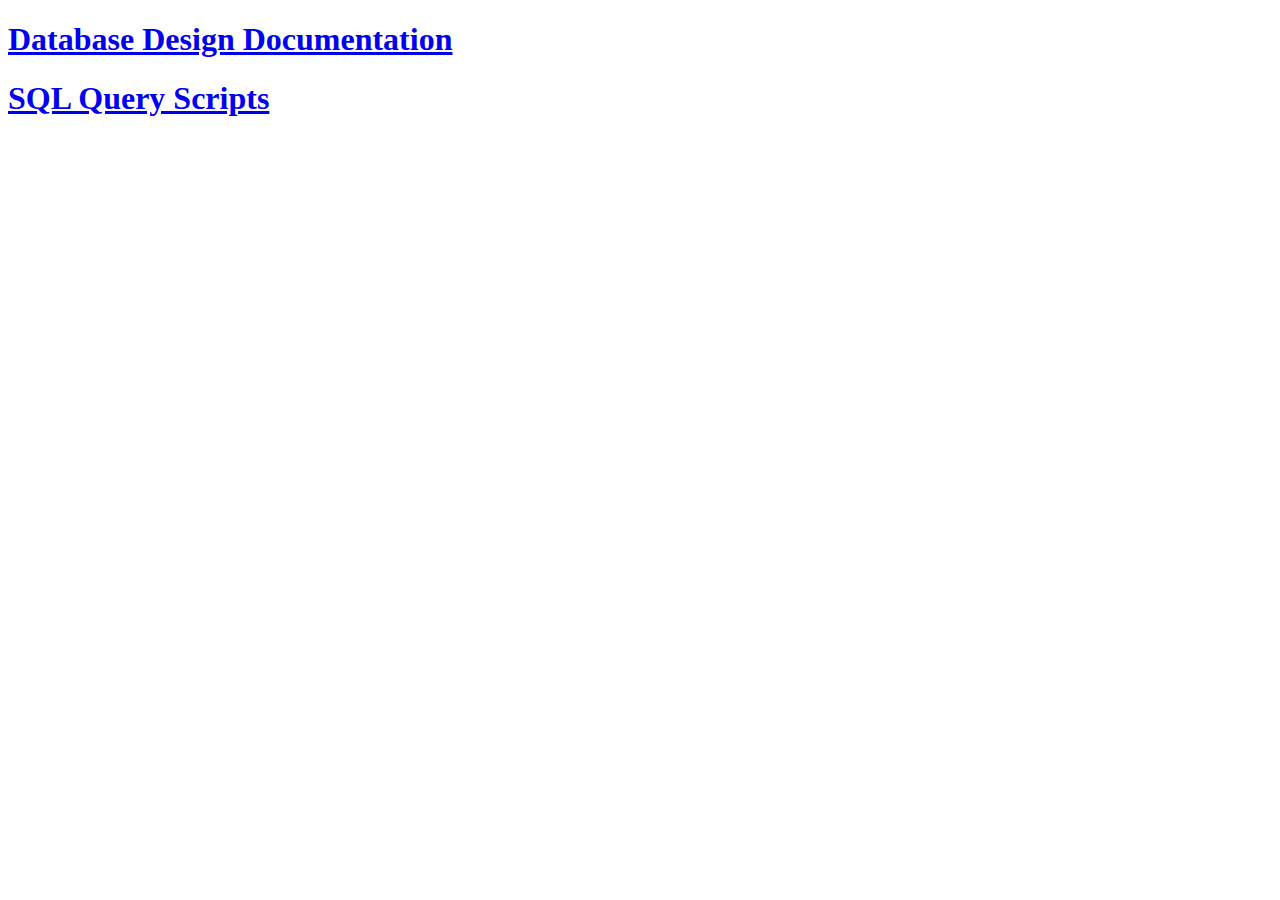
<file: db/index.html>
<!DOCTYPE html>
<html lang="en">
<head>
    <meta charset="UTF-8">
    <title>Database Design & SQL Query with Microsoft SQL Server </title>
    <!-- Google Analytics Tracking Code-->
    <script>
        (function(i,s,o,g,r,a,m){i['GoogleAnalyticsObject']=r;i[r]=i[r]||function(){
                    (i[r].q=i[r].q||[]).push(arguments)},i[r].l=1*new Date();a=s.createElement(o),
                m=s.getElementsByTagName(o)[0];a.async=1;a.src=g;m.parentNode.insertBefore(a,m)
        })(window,document,'script','//www.google-analytics.com/analytics.js','ga');

        ga('create', 'UA-50513709-2', 'auto');
        ga('send', 'pageview');

    </script>
</head>
<body>
    <h1><a href="project1.pdf">Database Design Documentation</a></h1>
    <h1><a href="project2.pdf">SQL Query Scripts</a></h1>
</body>
</html>
</file>
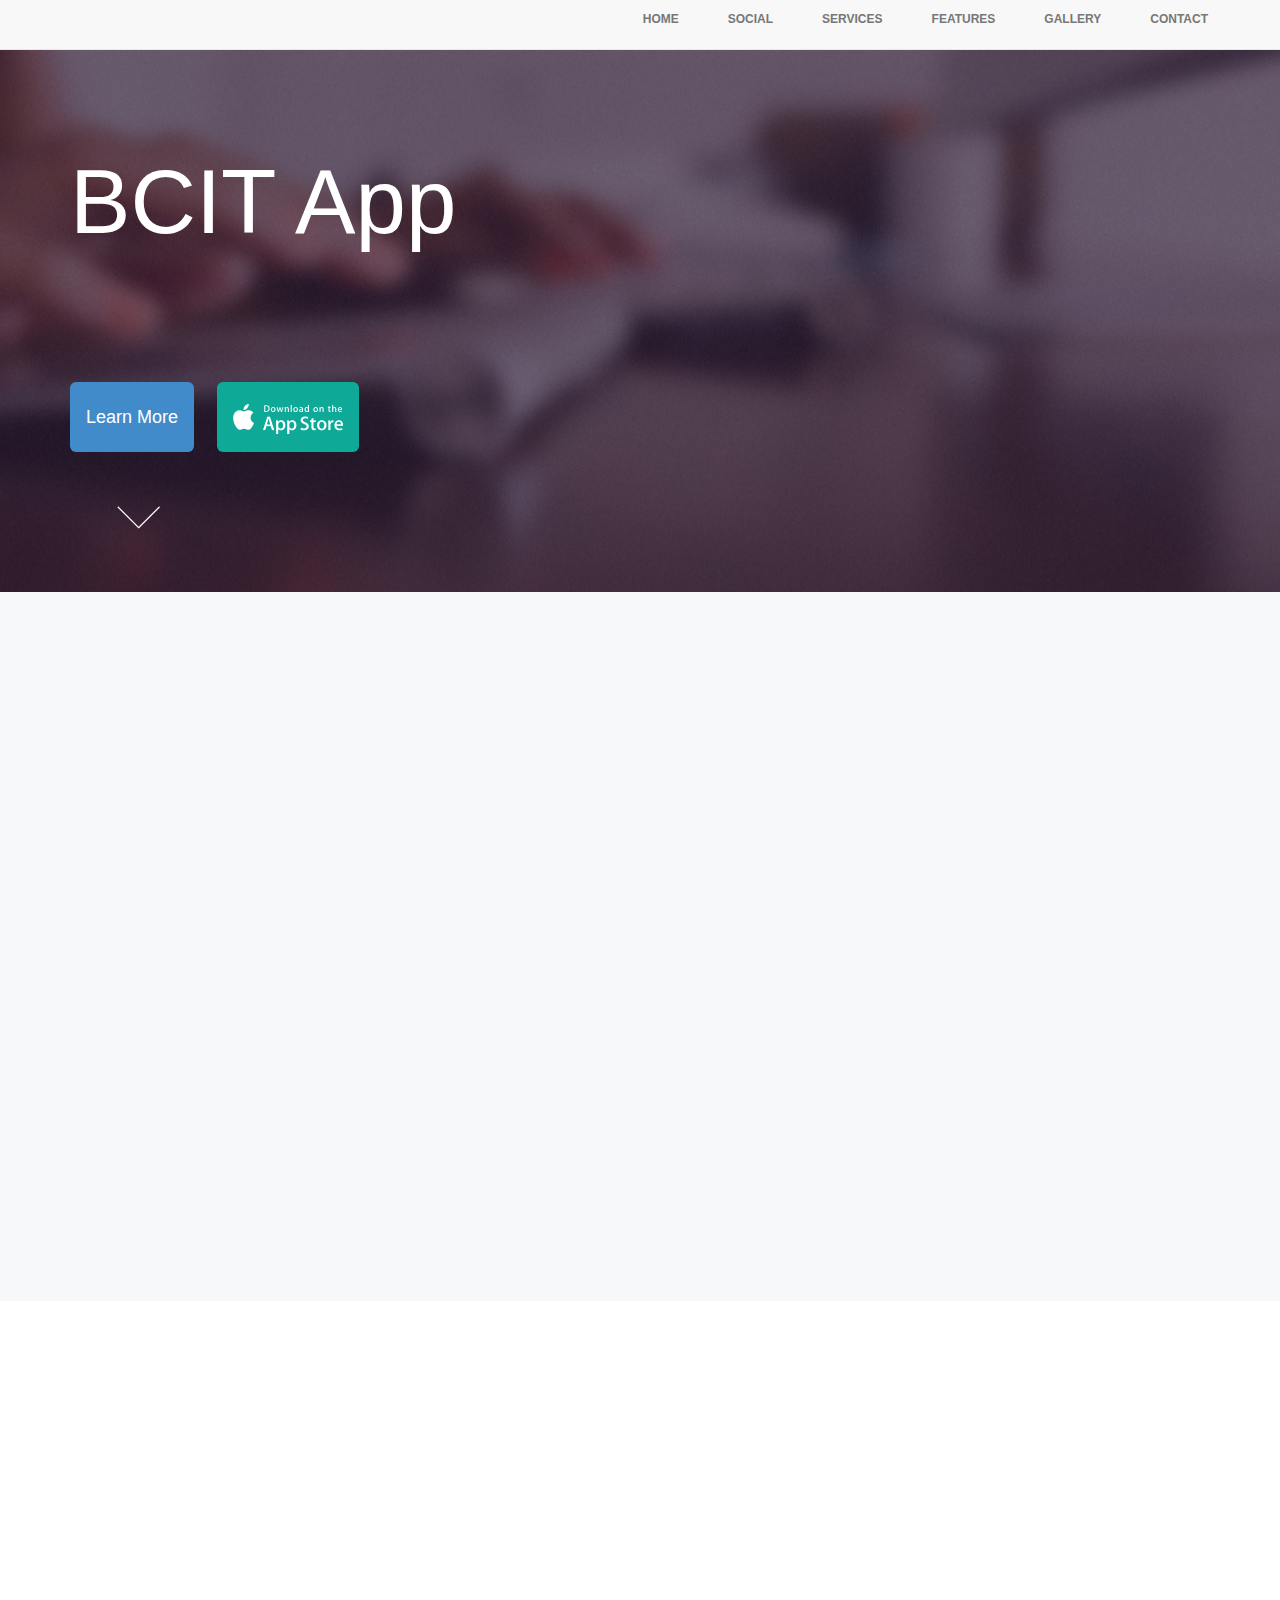
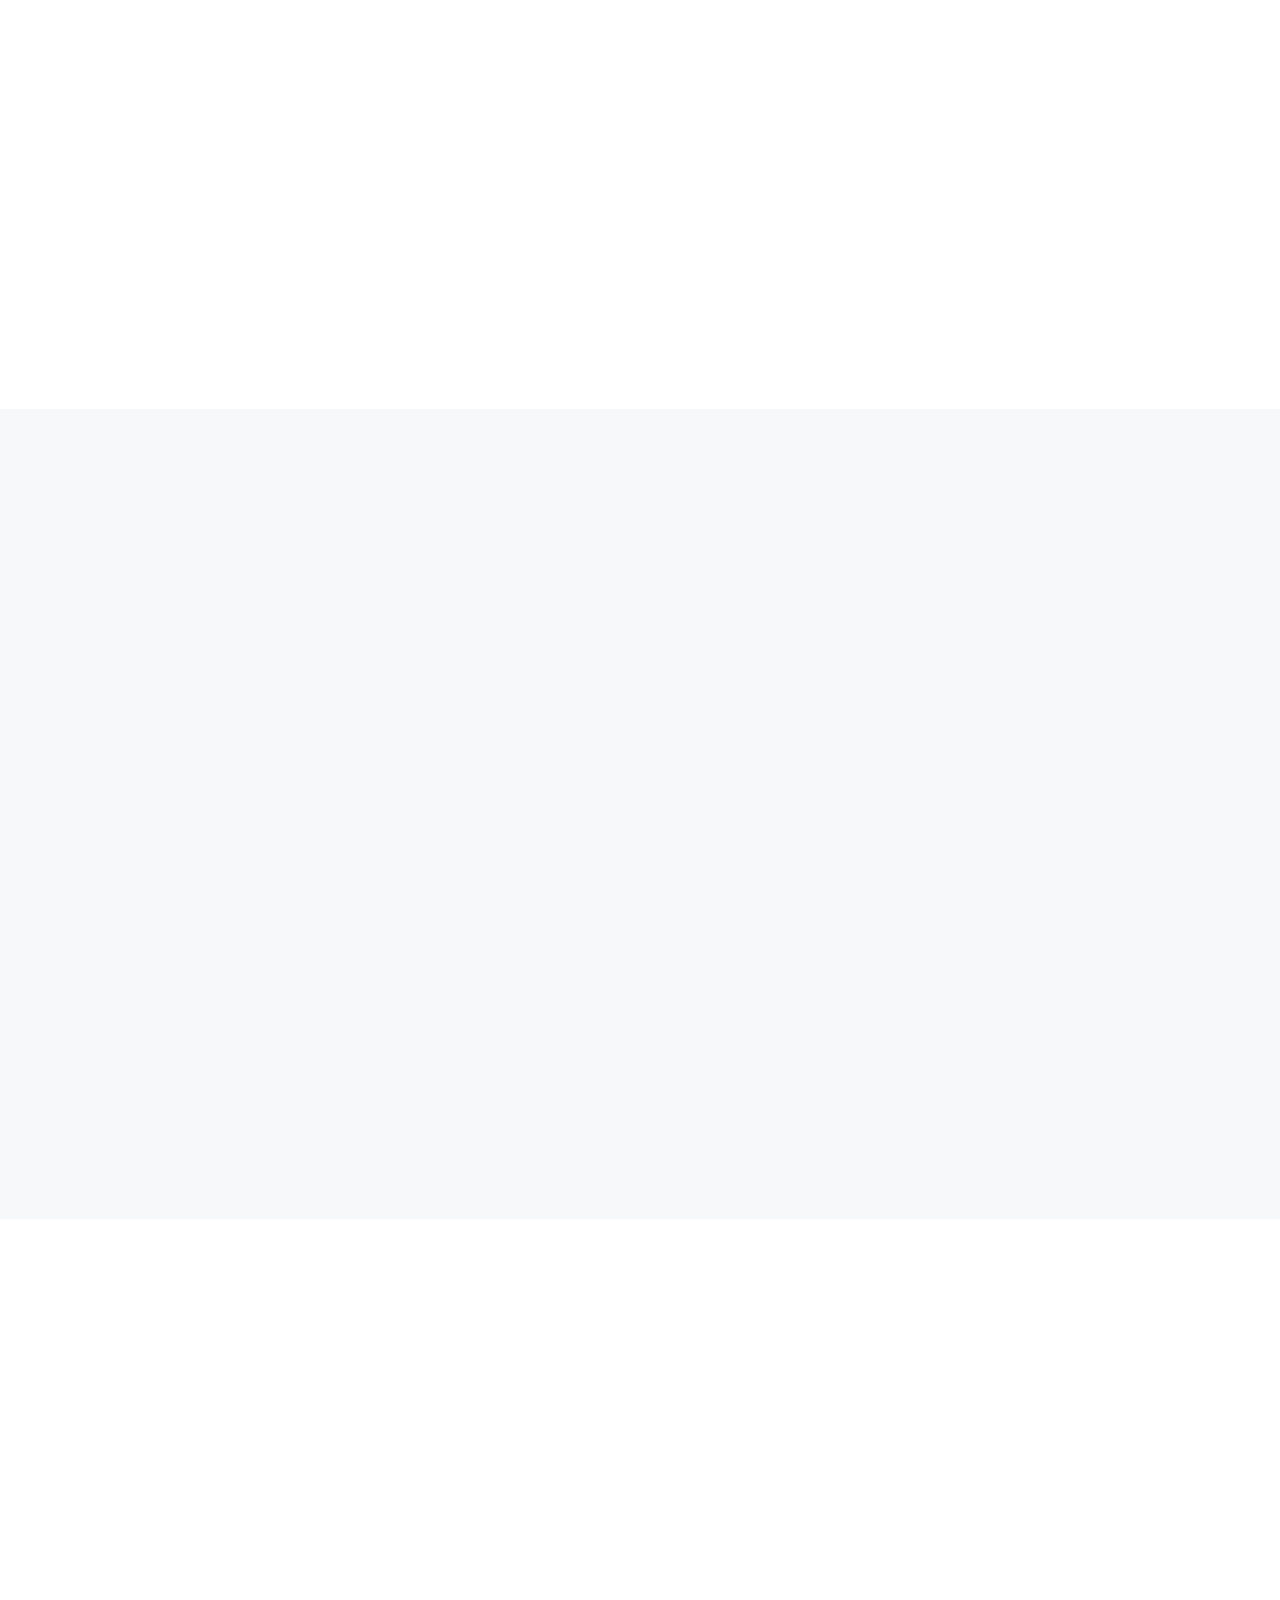
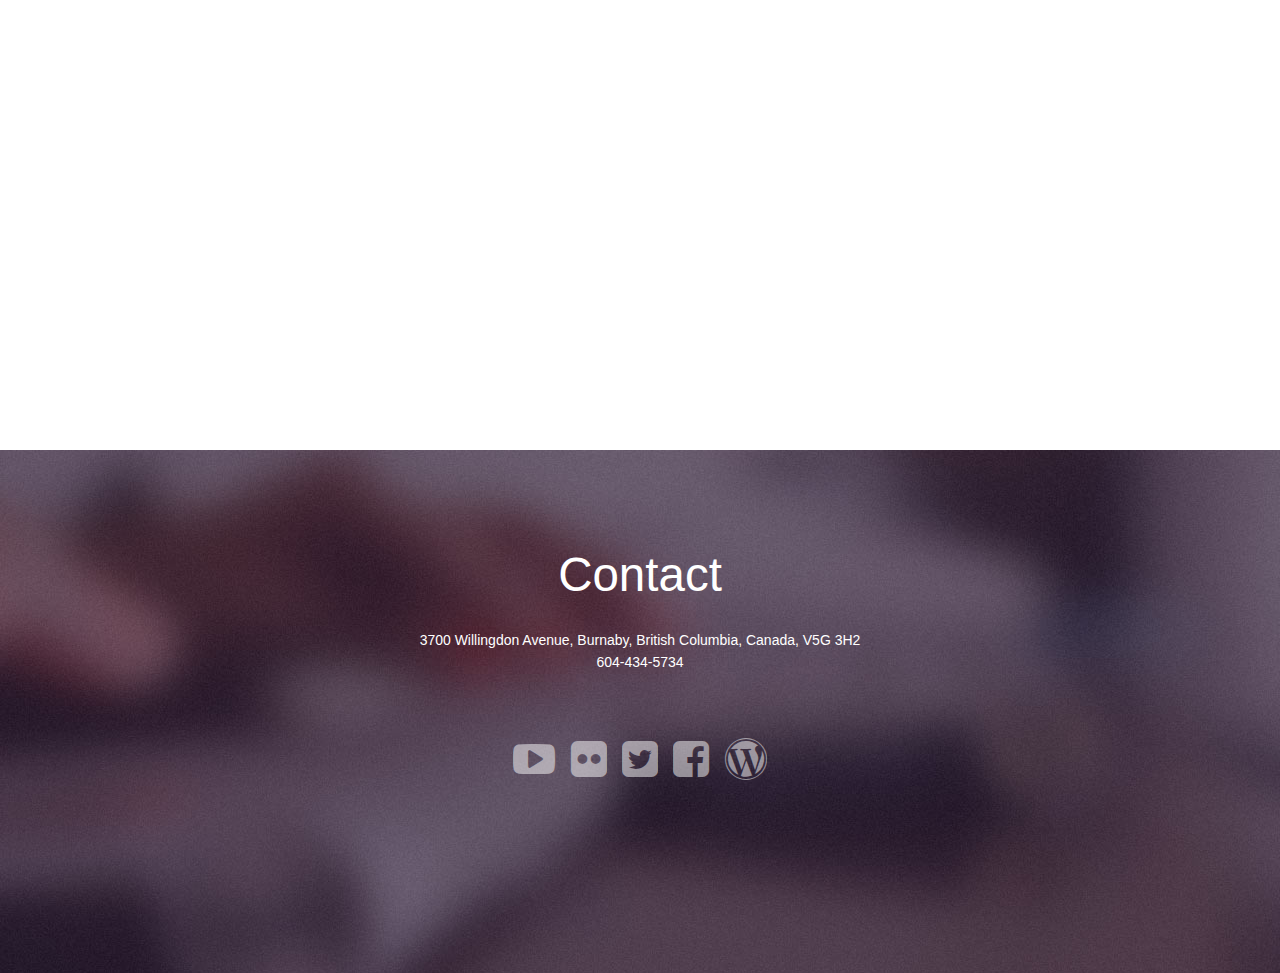
<file: landing/index.html>
<!DOCTYPE html>

<html>
<head>
    <meta http-equiv="Content-Type" content="text/html; charset=UTF-8">
    <title>BCIT App</title>

    <meta name="viewport" content="width=device-width, initial-scale=1, maximum-scale=1">

    <!-- CSS Files comes here -->

    <link href="css/bootstrap.css" rel="stylesheet" media="screen">
    <link href="css/animate.css" rel="stylesheet" media="screen">
    <link href="css/owl.carousel.css" rel="stylesheet" media="screen">
    <link href="css/owl.theme.css" rel="stylesheet" media="screen">
    <link href="css/nivo-lightbox.css" rel="stylesheet" media="screen">
    <link href="css/jquery.fs.boxer.css" rel="stylesheet" media="screen">
    <link href="css/default.css" rel="stylesheet" media="screen">
    <link href="css/style.css" rel="stylesheet" media="screen">
    <link href="css/color.css" rel="stylesheet" media="screen">
    <link href="css/responsive.css" rel="stylesheet" media="screen">
    <link href="font-awesome/css/font-awesome.min.css" rel="stylesheet" media="screen">

    <!-- Modernizer JS-->
    <script src="js/modernizr.custom.js"></script>

    <!-- Google Analytics Tracking Code-->
    <script>
        (function(i,s,o,g,r,a,m){i['GoogleAnalyticsObject']=r;i[r]=i[r]||function(){
                    (i[r].q=i[r].q||[]).push(arguments)},i[r].l=1*new Date();a=s.createElement(o),
                m=s.getElementsByTagName(o)[0];a.async=1;a.src=g;m.parentNode.insertBefore(a,m)
        })(window,document,'script','//www.google-analytics.com/analytics.js','ga');

        ga('create', 'UA-50513709-2', 'auto');
        ga('send', 'pageview');

    </script>

</head>

<body>

<nav class="navbar navbar-default navbar-fixed-top" role="navigation">
    <div class="container">
        <div class="collapse navbar-collapse">
            <ul class="nav navbar-nav navbar-right">
                <li><a href="#home">Home</a></li>
                <li><a href="#features_1">Social</a></li>
                <li><a href="#features_2">Services</a></li>
                <li><a href="#features_3">Features</a></li>
                <li><a href="#gallery">Gallery</a></li>
                <li><a href="#contact">Contact</a></li>
            </ul>
        </div>
    </div>
</nav>

<!--###############################-->
<!--HOME ##########################-->
<!--###############################-->

<section id="home">
    <div class="container">
        <div class="row">
            <div id="homescreen" class="col-sm-6 col-md-6 col-lg-6">
                <div id="logo" class="animated fadeInDown"><h1><a href="#home">BCIT App</a></h1></div>

                <div id="slogan" class="animated fadeInDown">
                    <p>
                        Thinking about studying at BCIT? Want to discover BCIT’s campus life and academic opportunities?
                        Download our free app for prospective students to build your career at BCIT.
                    </p>
                </div>
                <div class="baton">
                    <a href="#features_1" type="button" class="btn btn-primary btn-lg">Learn More</a>
                    <a href="https://itunes.apple.com/ca/app/bcit-intl/id909141994?mt=8"
                       class="btn btn-primary btn-lg bat-11">
                        <img src="img/btn-appstore.png" alt="apple app store">
                    </a>
                </div>
                <a href="#features_1" class="scrollto">
                    <p class="scrollto--arrow">
                        <img src="img/scroll_down.png" alt="scroll down arrow">
                    </p>
                </a>

            </div>

            <div class="col-sm-6 col-md-6  col-lg-6">
                <img src="img/homescreen.png" class="img-responsive animated fadeInUp" id="home_image" alt="img">

            </div>

            <div class="clearfix"></div>
        </div>
    </div>
</section>

<!--###############################-->
<!--Features 1 - Social ####################-->
<!--###############################-->

<section id="features_1">
    <div class="container">
        <div class="row">
            <div class="col-sm-6 col-md-6  col-lg-6">
                <img src="img/features1b.png" class="img-responsive image_back" id="features1a_image" alt="img">
                <img src="img/features1a.png" class="img-responsive image_front" id="features1b_image" alt="img">
            </div>

            <div class="col-sm-6 col-md-6 col-lg-6" id="features_1_content">
                <h2>Social</h2>

                <p>
                    Build your social network easily at BCIT.
                </p>

                <div class="feature">
                    <i class="fa fa-bullhorn fa-3x"></i>

                    <div>
                        <h4>BCIT Student Association</h4>

                        <p>
                            Controlled by students just like you and it offers the latest student news and services.
                        </p>
                    </div>
                </div>

                <div class="feature">
                    <i class="fa fa-anchor fa-3x"></i>

                    <div>
                        <h4>Contact</h4>

                        <p>
                            Find out the top ten social attractions and BICT contacts info in BCIT App.
                        </p>
                    </div>
                </div>
            </div>
        </div>
    </div>
</section>


<!--###############################-->
<!--Features 2 - Services ####################-->
<!--###############################-->

<section id="features_2">
    <div class="container">
        <div class="row">
            <div class="col-sm-6 col-md-6 col-lg-6" id="features_2_content">
                <h2>Services</h2>

                <p>
                    Making your experience at BCIT as stress-free as possible. BCIT App offers guidance about student
                    life, academic support, and recreation services.
                </p>

                <div class="feature">
                    <i class="fa fa-book fa-3x"></i>

                    <div>
                        <h4>Library</h4>

                        <p>
                            Info about the peer tutoring, writing center, library hours and catalogue at BCIT library.
                        </p>
                    </div>
                </div>

                <div class="feature">
                    <i class="fa fa-gamepad fa-3x"></i>

                    <div>
                        <h4>Recreation</h4>

                        <p>
                            Enhance your leisure time at BCIT and participate in club activities.
                        </p>
                    </div>
                </div>

            </div>
            <div class="col-sm-6 col-md-6  col-lg-6">
                <img src="img/features2b.png" class="img-responsive image_back" id="features2a_image" alt="img">
                <img src="img/features2a.png" class="img-responsive image_front" id="features2b_image" alt="img">
            </div>

        </div>

    </div>

</section>

<!--###############################-->
<!--Features 3 - App Features ####################-->
<!--###############################-->

<section id="features_3">
    <div class="container">
        <div class="row" id="features_3_intro">
            <div class="col-sm-6 col-sm-offset-3 col-md-6 col-md-offset-3 col-lg-6 col-lg-offset-3">
                <h2>App Features</h2>

                <p>
                    BCIT’s mobile app will be an ongoing project and additional features will be added to future
                    versions.
                </p>
            </div>
        </div>

        <div class="row">
            <div class="col-sm-4 col-md-4 ol-lg-4" id="features_3_content_left">

                <div class="feature">
                    <figure class="left"><i class="fa fa-male"></i></figure>
                    <h4>International</h4>

                    <p>
                        Specifically created for International Students at BCIT, containing links to BCIT web pages and
                        contact.
                    </p>
                </div>

                <div class="feature">
                    <figure class="left"><i class="fa fa-map-marker"></i></figure>
                    <h4>Maps</h4>

                    <p>
                        Easy to find your campus, lecture room, and transit details.
                    </p>
                </div>

            </div>

            <div class="col-sm-4 col-md-4 ol-lg-4" id="features_3_content_center">
                <img src="img/features3.png" class="img-responsive" id="features3_image" alt="img">
            </div>

            <div class="col-sm-4 col-md-4 ol-lg-4" id="features_3_content_right">

                <div class="feature">
                    <figure class="right"><i class="fa fa-heart"></i></figure>
                    <h4>Universal</h4>

                    <p>
                        A universal app and designed for all sizes of iPhone and iPad in a neat way and focusing only on
                        ease of content.
                    </p>
                </div>

                <div class="feature">
                    <figure class="right"><i class="fa fa-file-video-o"></i></figure>
                    <h4>Video</h4>

                    <p>
                        Include videos for campus overview, event clips, and training.
                    </p>
                </div>

            </div>

        </div>

    </div>
</section>

<!--###############################-->
<!--Gallery #######################-->
<!--###############################-->

<section id="gallery">
    <div class="container">
        <div class="row" id="gallery_intro">
            <div class="col-sm-6 col-sm-offset-3 col-md-6 col-md-offset-3 col-lg-6 col-lg-offset-3">
                <h2>Gallery</h2>

                <p>
                    A closer look at BCIT's iOS app
                </p>
            </div>
        </div>

        <div class="row" id="gallery_carousel">
            <div class="col-sm-12 col-md-12 col-lg-12">
                <div id="owl-gallery" class="owl-carousel">
                    <div class="item">
                        <a href="img/screen_shot/1.png"
                           data-lightbox-gallery="gallery1"
                           data-lightbox-hidpi="img/screen_shot/1.png">
                            <img src="img/screen_shot/1.png" class="img-responsive img-rounded" alt="img">
                        </a>
                    </div>
                    <div class="item">
                        <a href="img/screen_shot/2.png"
                           data-lightbox-gallery="gallery1"
                           data-lightbox-hidpi="img/screen_shot/2.png">
                            <img src="img/screen_shot/2.png" class="img-responsive img-rounded" alt="img">
                        </a>
                    </div>
                    <div class="item">
                        <a href="img/screen_shot/3.png"
                           data-lightbox-gallery="gallery1"
                           data-lightbox-hidpi="img/screen_shot/3.png">
                            <img src="img/screen_shot/3.png" class="img-responsive img-rounded" alt="img">
                        </a>
                    </div>
                    <div class="item">
                        <a href="img/screen_shot/4.png"
                           data-lightbox-gallery="gallery1"
                           data-lightbox-hidpi="img/screen_shot/4.png">
                            <img src="img/screen_shot/4.png" class="img-responsive img-rounded" alt="img">
                        </a>
                    </div>
                    <div class="item">
                        <a href="img/screen_shot/5.png"
                           data-lightbox-gallery="gallery1"
                           data-lightbox-hidpi="img/screen_shot/5.png">
                            <img src="img/screen_shot/5.png" class="img-responsive img-rounded" alt="img">
                        </a>
                    </div>
                    <div class="item">
                        <a href="img/screen_shot/6.png"
                           data-lightbox-gallery="gallery1"
                           data-lightbox-hidpi="img/screen_shot/6.png">
                            <img src="img/screen_shot/6.png" class="img-responsive img-rounded" alt="img">
                        </a>
                    </div>
                    <div class="item">
                        <a href="img/screen_shot/7.png"
                           data-lightbox-gallery="gallery1"
                           data-lightbox-hidpi="img/screen_shot/7.png">
                            <img src="img/screen_shot/7.png" class="img-responsive img-rounded" alt="img">
                        </a>
                    </div>
                    <div class="item">
                        <a href="img/screen_shot/8.png"
                           data-lightbox-gallery="gallery1"
                           data-lightbox-hidpi="img/screen_shot/8.png">
                            <img src="img/screen_shot/8.png" class="img-responsive img-rounded" alt="img">
                        </a>
                    </div>
                    <div class="item">
                        <a href="img/screen_shot/9.png"
                           data-lightbox-gallery="gallery1"
                           data-lightbox-hidpi="img/screen_shot/9.png">
                            <img src="img/screen_shot/9.png" class="img-responsive img-rounded" alt="img">
                        </a>
                    </div>
                    <div class="item">
                        <a href="img/screen_shot/10.png"
                           data-lightbox-gallery="gallery1"
                           data-lightbox-hidpi="img/screen_shot/10.png">
                            <img src="img/screen_shot/10.png" class="img-responsive img-rounded" alt="img">
                        </a>
                    </div>
                </div>
            </div>
        </div>

    </div>
</section>


<!--<section id="tuition">-->
    <!--<div class="container">-->


        <!--<div class="row">-->
            <!--<div class="col-sm-12 col-md-12 col-lg-12">-->
                <!--<div class="col_01" id="tuition_intro">-->
                    <!--<div class="row">-->
                        <!--<div class="col-sm-6 col-sm-offset-3 col-md-6 col-md-offset-3 col-lg-6 col-lg-offset-3">-->
                            <!--<h2>Tuition</h2>-->

                            <!--<p>-->
                                <!--Calculate your tuition mortgage before applying for BCIT-->
                            <!--</p>-->
                        <!--</div>-->
                    <!--</div>-->

                    <!--<div class="row" id="tuition_content">-->
                        <!--<form>-->
                            <!--<div class="col-xs-12 col-sm-6 col-lg-3 col-md-3">-->

                                <!--<label for="amount">Mortgage: </label>-->
                                <!--<span rel="tooltip" title="Tuition mortgage amount e.g. 20000">-->
                                <!--<input id="amount" type="text">-->
                                <!--</span>-->
                            <!--</div>-->

                            <!--<div class="col-xs-12 col-sm-6 col-lg-3 col-md-3">-->
                                <!--<label for="ir">Interest%: </label>-->
                                <!--<span rel="tooltip" title="Monthly interest rate(%) e.g. 3.1">-->
                                <!--<input id="ir" type="text">-->
                                <!--</span>-->
                            <!--</div>-->

                            <!--<div class="col-xs-12 col-sm-6 col-lg-3 col-md-3">-->

                                <!--<label for="term">LoanTerm: </label>-->
                                <!--<span rel="tooltip" title="Loan terms in years e.g. 20">-->
                                <!--<input id="term" type="text">-->
                                <!--</span>-->
                            <!--</div>-->

                            <!--<div class="col-xs-12 col-sm-6 col-lg-3 col-md-3">-->
                                <!--<label for="income">Income($): </label>-->
                                <!--<span rel="tooltip" title="Annual income e.g. 20000">-->
                                <!--<input id="income" type="text">-->
                                <!--</span>-->
                            <!--</div>-->


                            <!--<input id="btn_submit" type="button" value="Submit" class="btn btn-primary btn-lg">-->
                        <!--</form>-->
                    <!--</div>-->

                <!--</div>-->
                <!--&lt;!&ndash; end col_01 &ndash;&gt;-->
                <!--<div class="col_02" id="tuition_chart">-->
                    <!--<br/>-->
                    <!--<canvas id="canvas_01" width="260" height="260">-->
                        <!--Your browser does not support HTML5 Canvas-->
                    <!--</canvas>-->
                    <!--<br/>-->

                    <!--<p id="monthPay" class="numberOutput"></p>-->

                    <!--<p id="monthRemain" class="numberOutput"></p>-->
                <!--</div>-->
                <!--&lt;!&ndash; end col_02 &ndash;&gt;-->
            <!--</div>-->
        <!--</div>-->

    <!--</div>-->
<!--</section>-->


<!--###############################-->
<!--Footer #########-->
<!--###############################-->

<section id="footer">
    <div class="container">
        <div class="row" id="contact">
            <div class="col-sm-10 col-sm-offset-1 col-md-10 col-md-offset-1 col-lg-10 col-lg-offset-1" id="share">
                <h2>Contact</h2>

                <p>
                    3700 Willingdon Avenue, Burnaby, British Columbia, Canada, V5G 3H2
                </p>

                <p>
                    604-434-5734
                </p>

                <div id="social_icons">

                    <ul>
                        <li><a href="https://www.youtube.com/user/BCIT"><i class="fa-youtube-play fa-3x"></i></a></li>
                        <li><a href="http://www.flickr.com/photos/bcit/sets/"><i class="fa-flickr fa-3x"></i></a></li>
                        <li><a href="https://twitter.com/bcit"><i class="fa-twitter-square fa-3x"></i></a></li>
                        <li><a href="https://www.facebook.com/bcit.ca"><i class="fa-facebook-square fa-3x"></i></a></li>
                        <li><a href="http://commons.bcit.ca/update/life-at-bcit/"><i class="fa-wordpress fa-3x"></i></a>
                        </li>
                    </ul>
                </div>
            </div>
        </div>
    </div>
</section>


<!-- JavaScript -->
<script src="js/jquery-2.0.3.min.js"></script>
<script src="js/jquery.easing.min.js"></script>
<script src="js/jquery.scrollTo.js"></script>
<script src="js/jquery.form.js"></script>
<script src="js/main.js"></script>
<script src="js/retina.js"></script>
<script src="js/waypoints.min.js"></script>
<script src="js/owl.carousel.min.js"></script>
<script src="js/nivo-lightbox.min.js"></script>
<script src="js/jquery.fs.boxer.min.js"></script>
<script src="js/Chart.js"></script>
<script src="js/tuition.js"></script>
<script src="js/bootstrap.min.js"></script>

<script>
    jQuery(document).ready(function () {
        if ($("[rel=tooltip]").length) {
            jQuery("[rel=tooltip]").tooltip({
                placement: 'top',
                trigger: "hover"
            });
        }
    });
</script>

</body>
</html>
</file>
<file: landing/css/color.css>
/*######################################*/
/*Colors for the template */
/*######################################*/

body {
    background-color: white;
}

#footer {
    background-color: #31203B;
}


.owl-theme .owl-controls .owl-page.active span,
.owl-theme .owl-controls.clickable .owl-page:hover span{
    background-color: #0EAA97;
}


h3 {
    color:black;
}

h4 {
    color: #0EAA97;
}

.feature_icon {
    fill:#d8d8d8;
}


#features_3, .arrows_box_bg, #tuition {
    background-color:#f7f8fa;
}

.owl-theme .owl-controls .owl-page span{
	background-color: #d8d8d8;
}
</file>
<file: landing/css/responsive.css>
@media (min-width: 1200px) {
    html {
        font-size: 118.75%;
    }

    #home_image {
        top: 100px;
    }

    #logo {
        margin-top: 150px;
        margin-bottom: 0.4rem;
        opacity: 1;
    }

}

@media (max-width: 1200px) {
    html {
        font-size: 97.75%;
    }

    #logo {
        margin-top: 7rem;
    }

    #slogan h1 {
        font-size: 22pt;
        line-height: 1;
    }

    #home_image {
        top: 120px;

    }

}

@media (max-width: 990px) {
    p {
        font-size: 90%;
    }

    h1 {
        font-size: 18pt;

    }

    #logo h1 a {
        font: normal 38pt arial, sans-serif;

    }

    #home_image {
        top: 100px;

    }

    figure {
        display: none !important;
    }

    i {
        display: none !important;
    }

    #features_3 {

        height: 35.2rem;

    }

    .scrollto p {
        display: none;
    }

}

@media (max-width: 767px) {
    .navbar-fixed-top {
        display: none;
    }

    #logo {
        margin-top: 6rem;
    }

    #homescreen {
        text-align: center;
        font-size: 100%;
    }

    #slogan h1 {
        padding-bottom: 10px;

    }

    #slogan {
        padding: 0 40px;
    }

    #home_image {
        top: 10px;
        position: relative;
        margin: 0 auto;

    }

    #home {
        height: 705px;
    }

    .scrollto p {
        display: none;
    }

    #features_1, #features_2 {
        text-align: center;
    }

    p {
        font-size: 1.5rem;
    }

    h4 {
        font-size: 1.5rem;
    }

    #features_3 {
        height: auto;
    }

    #features_3_content_left {
        text-align: center;
        padding-bottom: 6.5rem;
        padding-right: 1rem;
    }

    #features_3_content_right {
        text-align: center;
        padding-left: 1rem;

    }

    #features_3_content_center img {
        text-align: center;
        margin-left: auto;
        margin-right: auto;
    }

}

@media (max-width: 700px) {

    #logo {
        margin-top: 2rem;
    }

    #homescreen {
        text-align: center;
        font-size: 100%;
    }

    #slogan h1 {
        padding-bottom: 10px;

    }

    #slogan {
        padding: 0 40px;
    }

    #home_image {
        top: 10px;
        position: relative;
        margin: 0 auto;

    }

    #home {
        height: 705px;
    }

    .scrollto p {
        display: none;
    }

    #features_1, #features_2 {
        text-align: center;
    }

    .feature_icon {
        float: none;
        width: 3rem;
        height: 3rem;
        margin-bottom: 1rem;
        margin-right: 0;
    }

    p {
        font-size: 110%;
    }

    h4 {
        font-size: 1.5rem;
    }

    #features_3 {
        height: auto;
    }

    #features_3_content_left {
        text-align: center;
        padding-bottom: 6.5rem;
        padding-right: 1rem;
    }

    #features_3_content_right {
        text-align: center;
        padding-left: 1rem;

    }

    #features_3_content_center img {
        text-align: center;
        margin-left: auto;
        margin-right: auto;
    }

    #logo {
        margin-top: 1rem;
    }

}

@media (max-width: 480px) {

    #logo {
        margin-top: 2rem;
    }

    #homescreen {
        text-align: center;
        font-size: 100%;
    }

    #slogan h1 {
        padding-bottom: 10px;

    }

    #slogan {
        padding: 0 40px;
    }

    #home_image {
        top: 10px;
        position: relative;
        margin: 0 auto;

    }

    #home {
        height: 705px;
    }

    .scrollto p {
        display: none;
    }

    p {
        font-size: 1rem;
    }

    h1 {
        font-size: 2rem;
    }

    #logo {
        margin-top: 1rem;
        text-align: center;
    }
}
</file>
<file: landing/css/default.css>
/*
 * Nivo Lightbox Default Theme v1.0
 * http://dev7studios.com/nivo-lightbox
 *
 * Copyright 2013, Dev7studios
 * Free to use and abuse under the MIT license.
 * http://www.opensource.org/licenses/mit-license.php
 */
 
.nivo-lightbox-theme-default.nivo-lightbox-overlay { 
	background: #666;
	background: rgba(0,0,0,0.6); 
}
.nivo-lightbox-theme-default .nivo-lightbox-content.nivo-lightbox-loading { background: url(loading.gif) no-repeat 50% 50%; }

.nivo-lightbox-theme-default .nivo-lightbox-nav {
	top: 10%;
	width: 8%;
	height: 80%;
	text-indent: -9999px;
	background-repeat: no-repeat;
	background-position: 50% 50%;
	opacity: 0.5;
}
.nivo-lightbox-theme-default .nivo-lightbox-nav:hover { 
	opacity: 1; 
    -webkit-animation: pulse .5s;
    animation: pulse .5s;
}
.nivo-lightbox-theme-default .nivo-lightbox-prev { 
	background-image: url(prev.png); 
	border-radius: 0 3px 3px 0;
}
.nivo-lightbox-theme-default .nivo-lightbox-next { 
	background-image: url(next.png); 
	border-radius: 3px 0 0 3px;
}

.nivo-lightbox-theme-default .nivo-lightbox-close {
	display: block;
	background: url(close.png) no-repeat ;
	width: 48px;
	height: 48px;
	text-indent: -9999px;
	padding: 0px;
	opacity: 0.5;
}
.nivo-lightbox-theme-default .nivo-lightbox-close:hover { 
    opacity: 1;
    -webkit-animation: pulse .5s;
    animation: pulse .5s;

}

.nivo-lightbox-theme-default .nivo-lightbox-title-wrap { bottom: -7%; }
.nivo-lightbox-theme-default .nivo-lightbox-title {
	font: 14px/20px 'Helvetica Neue', Helvetica, Arial, sans-serif;
	font-style: normal;
	font-weight: normal;
	background: #000;
	color: #fff;
	padding: 7px 15px;
	border-radius: 30px;
}

.nivo-lightbox-theme-default .nivo-lightbox-image img {
	background: #fff;
	-webkit-box-shadow: 0px 1px 1px rgba(0,0,0,0.4);
	   -moz-box-shadow: 0px 1px 1px rgba(0,0,0,0.4);
	        box-shadow: 0px 1px 1px rgba(0,0,0,0.4);
}
.nivo-lightbox-theme-default .nivo-lightbox-ajax,
.nivo-lightbox-theme-default .nivo-lightbox-inline {
	background: #fff;
	padding: 40px;
	-webkit-box-shadow: 0px 1px 1px rgba(0,0,0,0.4);
	   -moz-box-shadow: 0px 1px 1px rgba(0,0,0,0.4);
	        box-shadow: 0px 1px 1px rgba(0,0,0,0.4);
}

@media (-webkit-min-device-pixel-ratio: 1.3),
       (-o-min-device-pixel-ratio: 2.6/2),
       (min--moz-device-pixel-ratio: 1.3),
       (min-device-pixel-ratio: 1.3),
       (min-resolution: 1.3dppx) {

	.nivo-lightbox-theme-default .nivo-lightbox-content.nivo-lightbox-loading { 
		background-image: url(loading@2x.gif); 
		background-size: 32px 32px;
	}
	.nivo-lightbox-theme-default .nivo-lightbox-prev { 
		background-image: url(prev@2x.png); 
		background-size: 48px 48px;
	}
	.nivo-lightbox-theme-default .nivo-lightbox-next { 
		background-image: url(next@2x.png); 
		background-size: 48px 48px;
	}
	.nivo-lightbox-theme-default .nivo-lightbox-close { 
		background-image: url(close@2x.png); 
		background-size: 48px 48px;
	}
	
}
</file>
<file: landing/css/style.css>
/*######################################*/
/*RESET ################################*/
/*######################################*/

body, div, dl, dt, dd, ul, ol, li, h1, h2, h3, h4, h5, h6, pre, form, fieldset, p, blockquote, hr, th, td {
    margin: 0;
    padding: 0;
}

/*######################################*/
/*TYPOGRAPHY ###########################*/
/*######################################*/

html {
    -webkit-font-smoothing: antialiased;
}

html {
    font-size: 100%;
}

p {
    font-size: 1rem;
    line-height: 1.625em;
    font-family: sans-serif;
    font-weight: 300;
}

a {
    font-size: 1em;
    line-height: 1.625rem;
    font-family: sans-serif;
    font-weight: 600;
    text-decoration: none;
}

a:hover {
    text-decoration: none;
}

h1, h2, h3 {
    font-family: sans-serif;
    font-weight: normal;
}

h1 {
    font-size: 25pt;
    line-height: 3.5rem;
}

h2 {
    font-size: 2.5rem;
    line-height: 2.3rem;
    margin-bottom: 1.7rem;
}

h3 {
    font-size: 1.7rem;
    line-height: 2.25rem;
}

h4 {
    font-family: sans-serif;
    font-size: 1rem;
    line-height: 1.625rem;
    font-weight: 600;
}

h5 {
    font-family: sans-serif;
    font-size: 0.8125rem;
    line-height: 1rem;
    font-weight: 300;
    color: white;
    text-transform: uppercase;
}

ul {
    list-style: none
}

li {
    margin-top: 1.625em;
}

li a {
    display: inline;
}

hr {
    margin-top: 4.568em;
    margin-bottom: 4.568em;
}

/*######################################*/
/*BUTTONS ############################*/
/*######################################*/
.scrollto p {
    margin-bottom: 60px;
}

.btn-lg {

    line-height: 2.8;
    border: none;
}

.bat-11 {

    background-color: #0EAA97;
    line-height: 2.8;
    border: none;
    margin-left: 1rem;
}

.baton {

    margin: 1rem 0 2rem;
}

/*######################################*/
/*HOME #################################*/
/*######################################*/

body {
    height: 100%;
    width: 100%;
}

#home {
    position: relative;
    z-index: 0;
    overflow: hidden;
    background: #321E36 url(../img/bg.jpg) no-repeat center;
    -webkit-background-size: cover;
    -moz-background-size: cover;
    -o-background-size: cover;
    background-size: cover;
}

#home_image {
    position: absolute;
    top: 13rem;
    right: 0;
    z-index: 0;
}

#homescreen {
    text-align: left;

}

#home_content {
    text-align: left;
}

#logo {
    margin-top: 100px;
    margin-bottom: 0.4rem;
    opacity: 1;
}

#logo h1 a {
    font: normal 68pt arial, sans-serif;
    font-weight: 100;
    color: #fff;

}

.navbar-header a {
    font-family: sans-serif;
    font-weight: 100;
    color: #A2A2A2;
    font-size: 24px;
    margin: -10px 0;
}

.navbar-header a:hover {

    color: #0EAA97;

}

ul.nav li {
    border: 2px solid rgba(255, 255, 255, 0);
    margin-left: 15px;
    padding: 7px 15px;
    margin-top: 0;
}

ul.nav li:hover, ul.nav li:focus, ul.nav li.active {
    border: 2px solid #333;
}

ul.nav li a {
    color: #292D30;
    font-size: 12px;
    font-weight: 600;
    padding: 0;
    text-transform: uppercase;
}

#logo_header {
    margin-bottom: 4.3rem
}

#slogan {
    color: white;
    margin: 0;
    padding: 0;
    opacity: 0;
    position: relative;
    z-index: 1;
}

#slogan h1 {
    line-height: 1;
    padding: 0 0 10px;
}

#slogan p {
    line-height: 1.4;
    padding: 0 0 20px;
}

#logo, #logo_header, #slogan, #home_image {
    opacity: 0;
}

/*######################################*/
/*FEATURES 1 - Social###################*/
/*######################################*/

#features_1 {
    margin: 0;
    padding-top: 3.25rem;
    padding-bottom: 3.25rem;
    background: #F7F8FA;
    position: relative;
    display: block;
    z-index: 20;
    text-align: left;
}

#features_1_content {
    padding-top: 3rem;
}

.feature {
    margin-top: 2rem;
}

.feature_icon {
    width: 2rem;
    height: 2rem;
    float: left;
    margin-right: 2rem;
    margin-top: 0.5rem;
    margin-bottom: 3rem;
}

.image_front {
    position: absolute;
    left: 0;
    top: 0;
    z-index: 30;
}

.image_back {
    position: relative;
    left: 0;
    top: 0;
    z-index: 29;
}

#features_1_content, #features1a_image, #features1b_image {
    opacity: 0;
}

/*######################################*/
/*FEATURES 2 - Service##################*/
/*######################################*/

#features_2 {
    margin: 0;
    padding-top: 3.25rem;
    padding-bottom: 3.25rem;
    background: white;
    position: relative;
    display: block;
    z-index: 20;
    text-align: left;
}

#features_2_content {
    padding-top: 3rem;
}

#features_2_content, #features2a_image, #features2b_image {
    opacity: 0;
}

/*######################################*/
/*FEATURES 3 - App Feature##############*/
/*######################################*/

#features_3 {
    margin: 0;
    padding-top: 6.5rem;
    padding-bottom: 0;
    height: 42.625rem;
    background: white;
    position: relative;
    display: block;
    z-index: 20;
    text-align: left;
    overflow: hidden;
}

#features_3_intro {
    text-align: center;
    margin-bottom: 1.625rem;
}

#features_3_content_left {
    text-align: right;
    padding-right: 2rem;
    padding-bottom: 6.5rem;
}

#features_3_content_right {
    text-align: left;
    padding-left: 2rem;
    padding-bottom: 6.5rem;
}

#features_3_content_center img {
    overflow: hidden;
}

#features_3_intro, #features_3_content_left, #features_3_content_right, #features_3_content_center {
    opacity: 0;
}

/*######################################*/
/*GALLERY ##############################*/
/*######################################*/

#gallery {
    margin: 0;
    padding-top: 6.5rem;
    padding-bottom: 6.5rem;
    position: relative;
    display: block;
    z-index: 100;
    text-align: center;
    background-color: white;
}

#owl-gallery {
    margin-top: 3.4rem;
}

.item {
    margin: 1rem;
}

.item img {
    display: block;
    width: 100%;
    height: auto;
}

.item a:hover img {
    opacity: 0.8;
    -webkit-animation: pulse .5s;
    animation: pulse .5s;
}

#gallery_intro, #gallery_carousel {
    opacity: 0;
}

/*######################################*/
/*TUITION ###########################*/
/*######################################*/

#tuition {
    margin: 0;
    padding-top: 6.5rem;
    padding-bottom: 6.5rem;
    position: relative;
    display: block;
    z-index: 100;
    text-align: center;
    background-color: white;
}

#tuition_intro {
    opacity: 0;
}

#tuition_content, #tuition_chart {
    margin-top: 3rem;
}

#btn_submit {
    margin-top: 1rem;
}

/*######################################*/
/*FOOTER ###########################*/
/*######################################*/

#footer {
    padding-top: 5.4rem;
    padding-bottom: 6.5rem;
    background: #321E36 url(../img/bg.jpg) no-repeat center;
    position: relative;
    display: block;
    z-index: 100;
    text-align: center;
}

#footer h2 {
    color: white;
}

#footer p {
    color: white;
    font-size: 1em;
}

/* Icons */

.fa {
    width: 2rem;
    height: 2rem;
    float: left;
    margin-right: 2rem;
    margin-top: 0.5rem;
    margin-bottom: 3rem;
}

figure {
    width: 3rem;
    height: 3rem;
    padding: 0.9rem;
    border-radius: 50%;
    text-align: center;
    margin-bottom: 5rem;
    border: 2px solid #0EAA97;
}

.left {
    float: right;
    margin-left: 1rem;
}

.right {
    float: left;
    margin-right: 1rem;
}

figure .fa {
    width: auto;
    height: auto;
    float: none;
    margin: 0 auto;
    padding: 0;
    vertical-align: middle;
    color: #0EAA97;
}

#footer ul li {

    display: inline-block;
    margin: 4.625em 0.3rem;

}

#footer ul li i {

    display: inline-block;
    font-family: FontAwesome;
    font-style: normal !important;
    font-weight: normal;
    line-height: 1;
    -webkit-font-smoothing: antialiased;
}

#footer ul li a {
    color: #fff;
    opacity: 0.5;
}

#footer ul li a:hover {
    color: #fff;
    opacity: 1;

}
</file>
